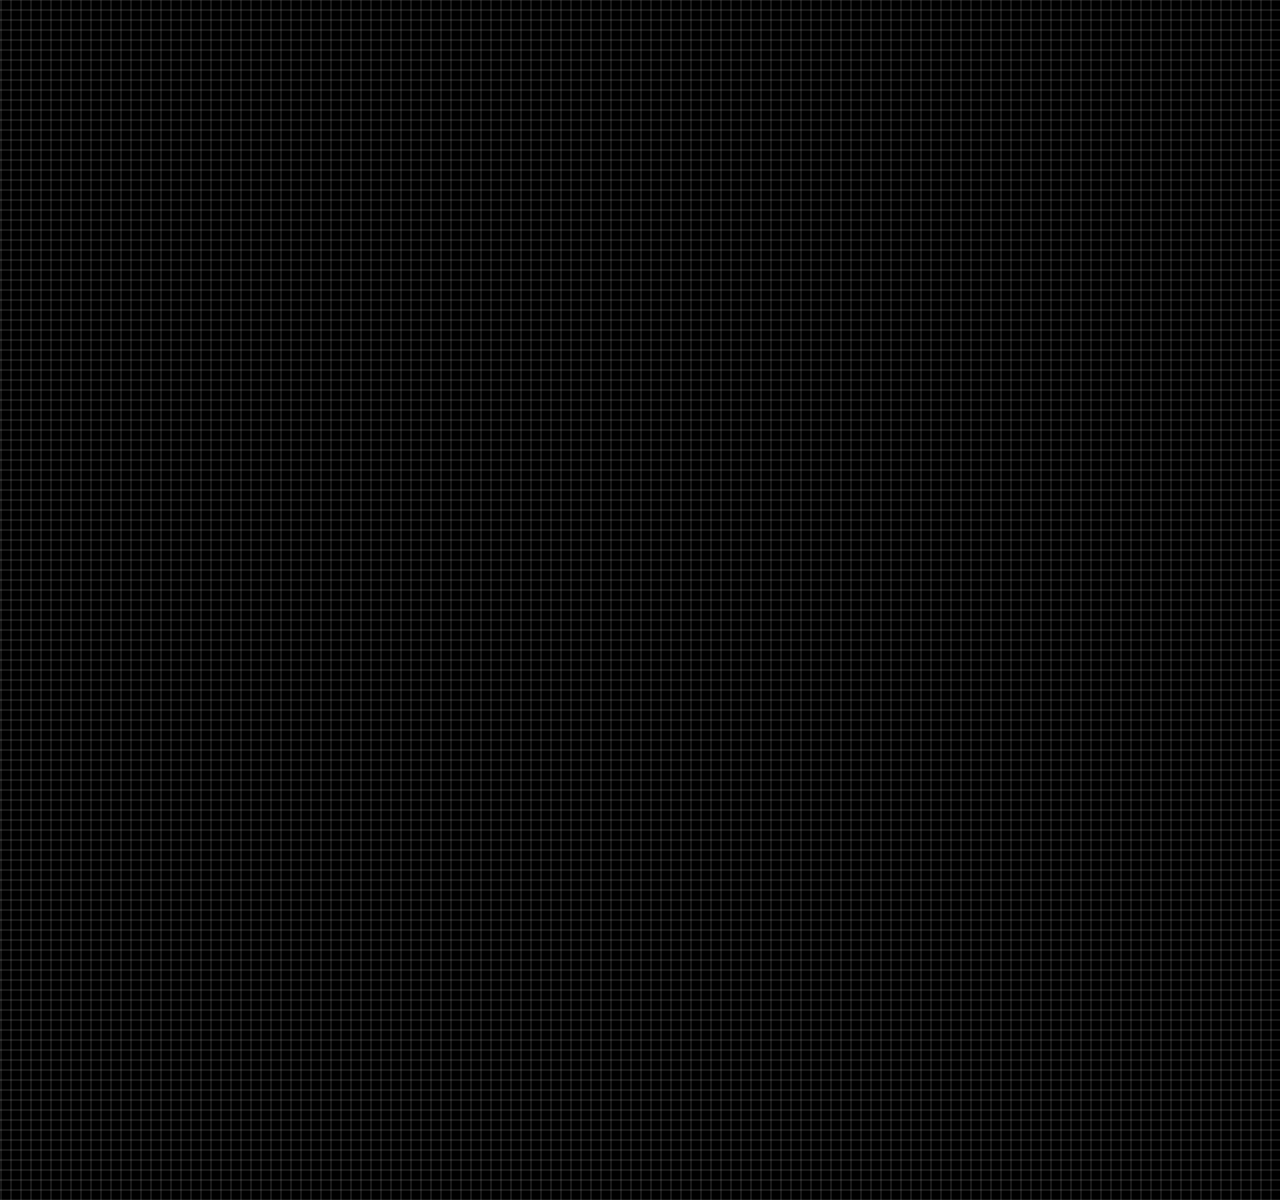
<file: index.html>
<!DOCTYPE html>
<html lang="en">
<head>
    <meta charset="UTF-8">
    <meta name="viewport" content="width=device-width, initial-scale=1.0">
    <title>g.o.l multiplayer</title>
    <link rel="stylesheet" href="styles.css">
</head>
<body>

    <canvas id="gameCanvas"></canvas>

    <input type="file" id="fileInput" style="display: none;">
    <button id="fileSelectButton">select file</button>
    <div id="dropArea">or drop file here</div>
    
    <button id="startButton">start</button>
    <button id="resetButton">reset</button>
    <input type="range" id="fpsRange" min="1" max="60" value="10">
    <input type="range" id="zoomRange" min="0.1" max="5" step="0.1" value="1">
    <input type="checkbox" id="gridToggle" checked>

    <script src="script.js"></script>
</body>
</html>
</file>
<file: styles.css>
/* made by kofiol */
body {
    margin: 0;
    display: flex;
    justify-content: center;
    align-items: center;
    height: 100vh;
    background-color: black;
}

canvas {
    background-color: black;
    border: transparent;
}

#controls {
    position: absolute;
    bottom: 10px;
    left: 50%;
    transform: translateX(-50%);
    display: flex;
    gap: 10px;
    color: white;
}
#dropArea {
    width: 200px;
    height: 100px;
    border: 2px dashed #ccc;
    display: flex;
    justify-content: center;
    align-items: center;
    margin-top: 10px;
    cursor: pointer;
    color: aliceblue;
}

#dropArea.hover {
    border-color: #aaa;
}
</file>
